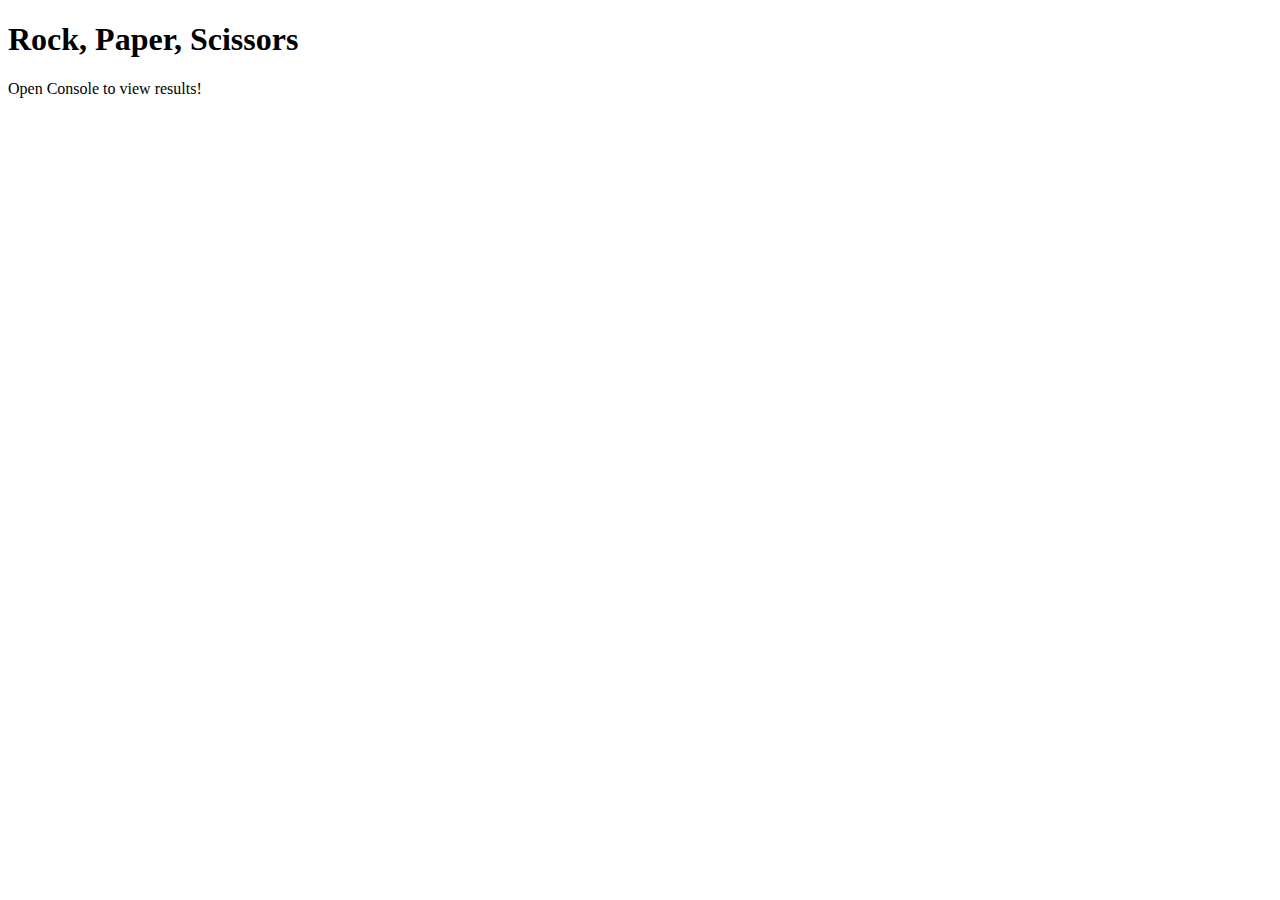
<file: index_consolelog.html>
<!DOCTYPE html>
<html lang="en">

<head>
    <meta charset="UTF-8">
    <meta http-equiv="X-UA-Compatible" content="IE=edge">
    <meta name="viewport" content="width=device-width, initial-scale=1.0">
    <title>Rock, Paper, Scissors!</title>
</head>

<body>
    <h1>Rock, Paper, Scissors</h1>
    <p>Open Console to view results!</p>


    <script src="app_consolelog.js"></script>
</body>

</html>
</file>
